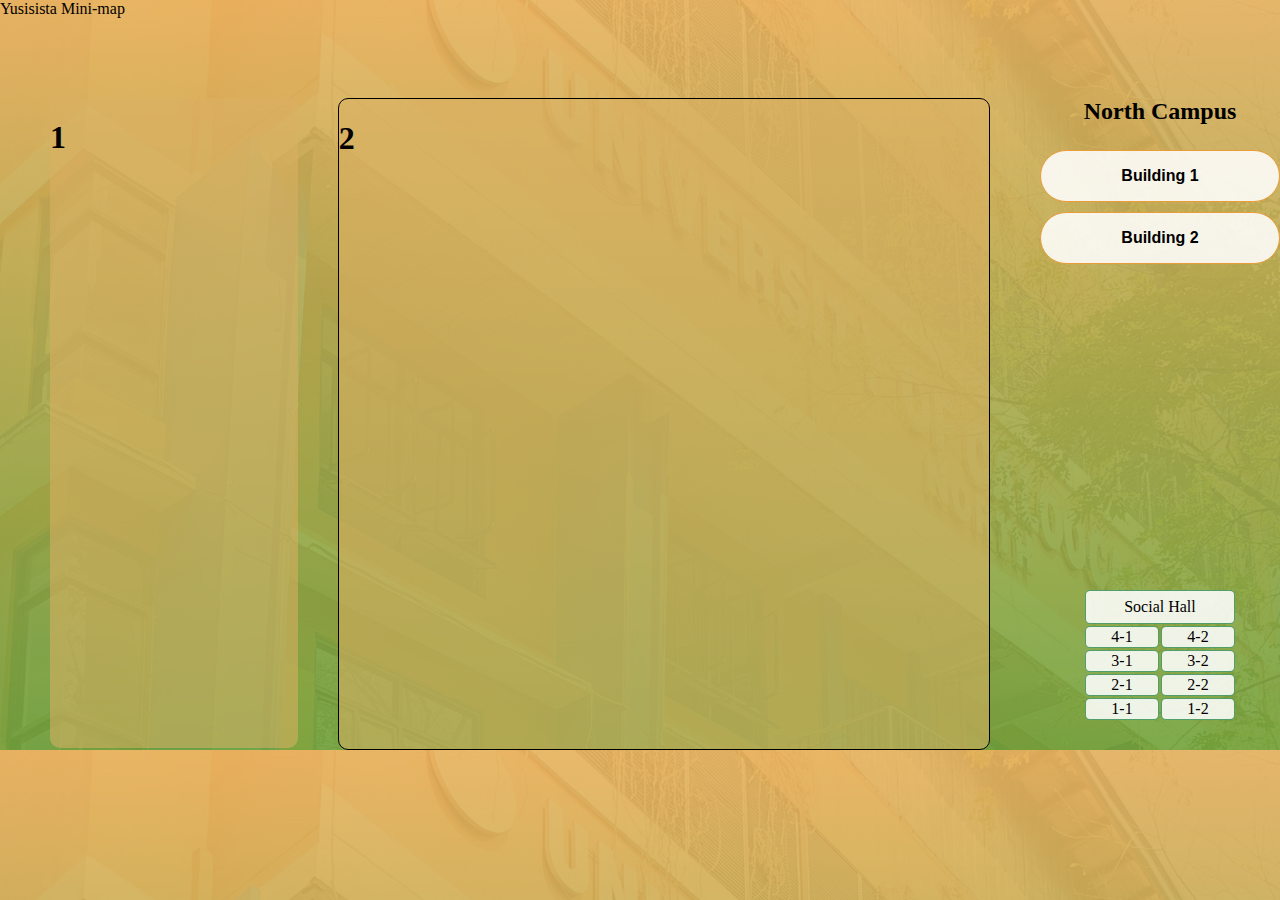
<file: 22222.html>
<!DOCTYPE html>
<html>
<head>
    <header>Yusisista Mini-map</header>
    <title>Yusisista Mini-map</title>
    <link rel="stylesheet" href="index.css">
    <script src="index.js"></script>
    <link rel="shortcut icon" href="favicon.ico" type="image/x-icon">
</head>
<body>
    <div class="rowalign">

           <div class="trybox">
                <h1>1</h1>
           </div>
           <div class="trybox2">
                <h1>2</h1>
           </div>

           <div class="buttonandfloor">
        <div class="btncontainer">
            
            <h2>North Campus</h2>
            <!-- Default buttons for buildings -->
            <button class="button building-button" id="building1" onclick="showFloorsForBuilding1()">Building 1</button>
            
            <button class="button building-button" id="building2" onclick="showFloorsForBuilding2()">Building 2</button>
            
            <!-- Floor buttons for Building 1 -->
            <button class="button" id="button1" style="display: none;" onclick="searchButton(1, 5)">5th floor</button>
            <button class="button" id="button2" style="display: none;" onclick="searchButton(1, 4)">4th floor</button>
            <button class="button" id="button3" style="display: none;" onclick="searchButton(1, 3)">3rd floor</button>
            <button class="button" id="button4" style="display: none;" onclick="searchButton(1, 2)">2nd floor</button>
            <button class="button" id="button5" style="display: none;" onclick="searchButton(1, 1)">1st floor</button>
            <!-- Floor buttons for Building 2 -->
            <button class="button" id="button6" style="display: none;" onclick="searchButton(2, 5)">5th floor</button>
            <button class="button" id="button7" style="display: none;" onclick="searchButton(2, 4)">4th floor</button>
            <button class="button" id="button8" style="display: none;" onclick="searchButton(2, 3)">3rd floor</button>
            <button class="button" id="button9" style="display: none;" onclick="searchButton(2, 2)">2nd floor</button>
            <button class="button" id="button10" style="display: none;" onclick="searchButton(2, 1)">1st floor</button>
            <!-- Back button -->
            <button class="button" id="button11" style="display: none;" onclick="goBack()">Building 1</button>
            <button class="button" id="button12" style="display: none;" onclick="goBack()">Building 2</button>
            <!-- Back button -->
            <button class="button" id="button13" style="display: none;" onclick="goBack()">Back</button>

            
        </div> <!-- end of class row -->
        <table class="floorindicator">
            <tr>
                <td class="floorlayout" colspan="2" id="social">Social Hall</td>
            </tr>
            <tr>
                <td class="floorlayout" id="floor41">4-1</td>
                <td class="floorlayout" id="floor42">4-2</td>
            </tr>
            <tr>
                <td class="floorlayout" id="floor31">3-1</td>
                <td class="floorlayout" id="floor32">3-2</td>
            </tr>
            <tr>
                <td class="floorlayout" id="floor21">2-1</td>
                <td class="floorlayout" id="floor22">2-2</td>
            </tr>
            <tr>
                <td class="floorlayout" id="floor11">1-1</td>
                <td class="floorlayout" id="floor12">1-2</td>
            </tr>
        </table>
    </div>

       
    </div>
</body>
</html>
</file>
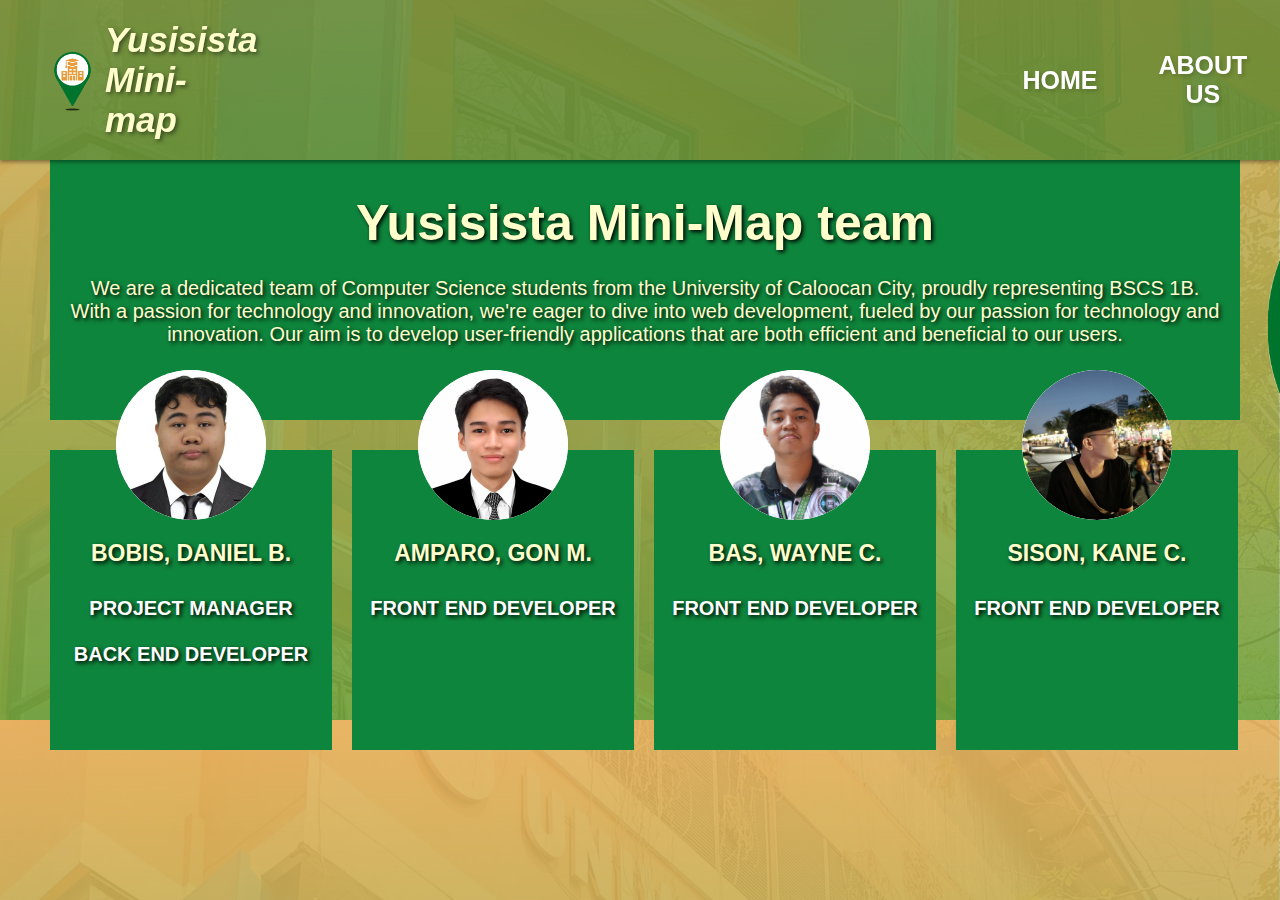
<file: aboutus.html>
<!DOCTYPE html>
<html lang="en">
<head>
    <meta charset="UTF-8">
    <meta name="viewport" content="width=device-width, initial-scale=1.0">
    <link rel="stylesheet" href="index.css">
    <link rel="stylesheet" href="home.css">
    <script src="index.js"></script>
    <script src="home.js"></script>
    <title>Gradient Header with Peach Rectangle</title>
    <style>


       

        .main-container {
            display: flex;
            align-items: flex-start;
            padding: 20px;
            box-sizing: border-box;
            position: relative;
            top: 120px;
        }

        .rectangle-container {
            display: flex;
            flex-direction: column;
            align-items: flex-start; 
            padding: 20px;
            box-sizing: border-box; 
            flex-grow: 1;
        }

        .horizontal-rectangle {
            width: 1190px;
            height: 260px;
            background-color: #0e853c; 
            display: flex;
            flex-direction: column;
            align-items: center; 
            justify-content: center; 
            margin-bottom: 30px;
            box-sizing: border-box; 
            padding: 20px;
            position: relative;
            left: 10px;
        }

        .horizontal-rectangle h2 {
            color: #FFFFCC;
            font-size: 50px; 
            margin: 0; 
            padding-bottom: 25px; 
            font-family: Sans-Serif; 
            text-align: center; 
            font-weight: bolder;
            text-shadow: 2px 2px 4px rgb(0, 0, 0); /* Add text shadow */
        }

        .horizontal-rectangle p {
            color: #FFFFCC;
            font-size: 20px; 
            text-align: center; 
            margin: 0; 
            font-family: Sans-Serif; 
            margin-bottom: 40px;
            text-shadow: 2px 2px 4px rgb(0, 0, 0); /* Add text shadow */
        }

        .vertical-rectangles {
            display: flex;
            justify-content: flex-start; 
            width: 100%;
        }

        .vertical-rectangle {
            width: 282px;
            height: 300px;
            background-color: #0e853c;
            display: flex;
            flex-direction: column; 
            align-items: center;
            justify-content: flex-start; 
            margin: 0 10px; 
            box-sizing: border-box; 
            position: relative;
            padding-top: 60px; 
            
        }

        .circle {
            width: 150px;
            height: 150px;
            background-color: #fff; 
            border-radius: 50%; 
            display: flex;
            justify-content: center;
            align-items: center;
            overflow: hidden;
            flex-shrink: 0; 
            position: absolute;
            top: -80px; 
        }

        .circle img {
            max-width: 100%;
            max-height: 100%;
            border-radius: 50%; 
        }

        .vertical-rectangle p {
            color: white;
            font-size: 20px; 
            font-weight: bold;
            text-align: center; 
            margin-top: 20px; 
            padding: 10px; 
            font-family: Sans-Serif; 
            text-shadow: 2px 2px 4px rgb(0, 0, 0); /* Add text shadow */
        }

        hr {
            border: 0;
            color: #FFFFCC;
            width: 80%; 
            margin: 10px 0; 
        }

        .large-image {
            max-width: 400px;
            max-height: 600px;
            margin-right: 90px;
            flex-shrink: 0;
        }
        .headertext{
            margin-right: 759px;
        }
        .membertitle{
            position: relative;
            bottom: 50px;
            
        }
        strong{
            font-size: 23px;
            font-weight: bolder;
            color: #FFFFCC;
            
        }
        
        
    </style>
</head>
<body>
    <header>
        <div class="header-content">
          <img src="map.ico" alt="Logo" class="logo">
          <p class="headertext">Yusisista Mini-map</p>
          <button id="homeButton" ><a href="index.html">HOME</a></button>
          <button id="aboutusButton" class="buttondesign"><a href="aboutus.html">ABOUT US</a></button>
          <button id="contactusButton" class="buttondesign"><a href="contact us.html">CONTACT US</a></button>
        </div>  
      </header>

    <div class="main-container">
        <div class="rectangle-container">
            <div class="horizontal-rectangle">
                <h2 class="aboutheader">Yusisista Mini-Map team</h2>
                <p class="aboutdescription">We are a dedicated team of Computer Science students from the University of
                Caloocan City, proudly representing BSCS 1B. With a passion for technology and
                innovation, we're eager to dive into web development, fueled by our passion for
                technology and innovation. Our aim is to develop user-friendly applications that are both
                efficient and beneficial to our users.</p>
            </div>
            <div class="vertical-rectangles">
                <div class="vertical-rectangle">
                    <div class="circle">
                        <img src="bobis.jpg" alt="Circle Image 1">
                    </div>
                    <p><strong>BOBIS, DANIEL B.</strong></p>
                    <hr>
                    <p class="membertitle">PROJECT MANAGER <br><br> BACK END DEVELOPER</p>
                </div>
                <div class="vertical-rectangle">
                    <div class="circle">
                        <img src="amparo.jpg" alt="Circle Image 2">
                    </div>
                    <p><strong>AMPARO, GON M.</strong></p>
                    <hr>
                    <p class="membertitle">FRONT END DEVELOPER</p>
                </div>
                <div class="vertical-rectangle">
                    <div class="circle">
                        <img src="wayne.jpg" alt="Circle Image 3">
                    </div>
                    <p><strong>BAS, WAYNE C.</strong></p>
                    <hr>
                    <p class="membertitle">FRONT END DEVELOPER</p>
                </div>
                <div class="vertical-rectangle">
                    <div class="circle">
                        <img src="kane.jpg" alt="Circle Image 4">
                    </div>
                    <p><strong>SISON, KANE C.</strong></p>
                    <hr>
                    <p class="membertitle">FRONT END DEVELOPER</p>
                </div>
            </div>
        </div>
        <img class="large-image" src="ucc.png" alt="Large Image">
    </div>
</body>
</html>
</file>
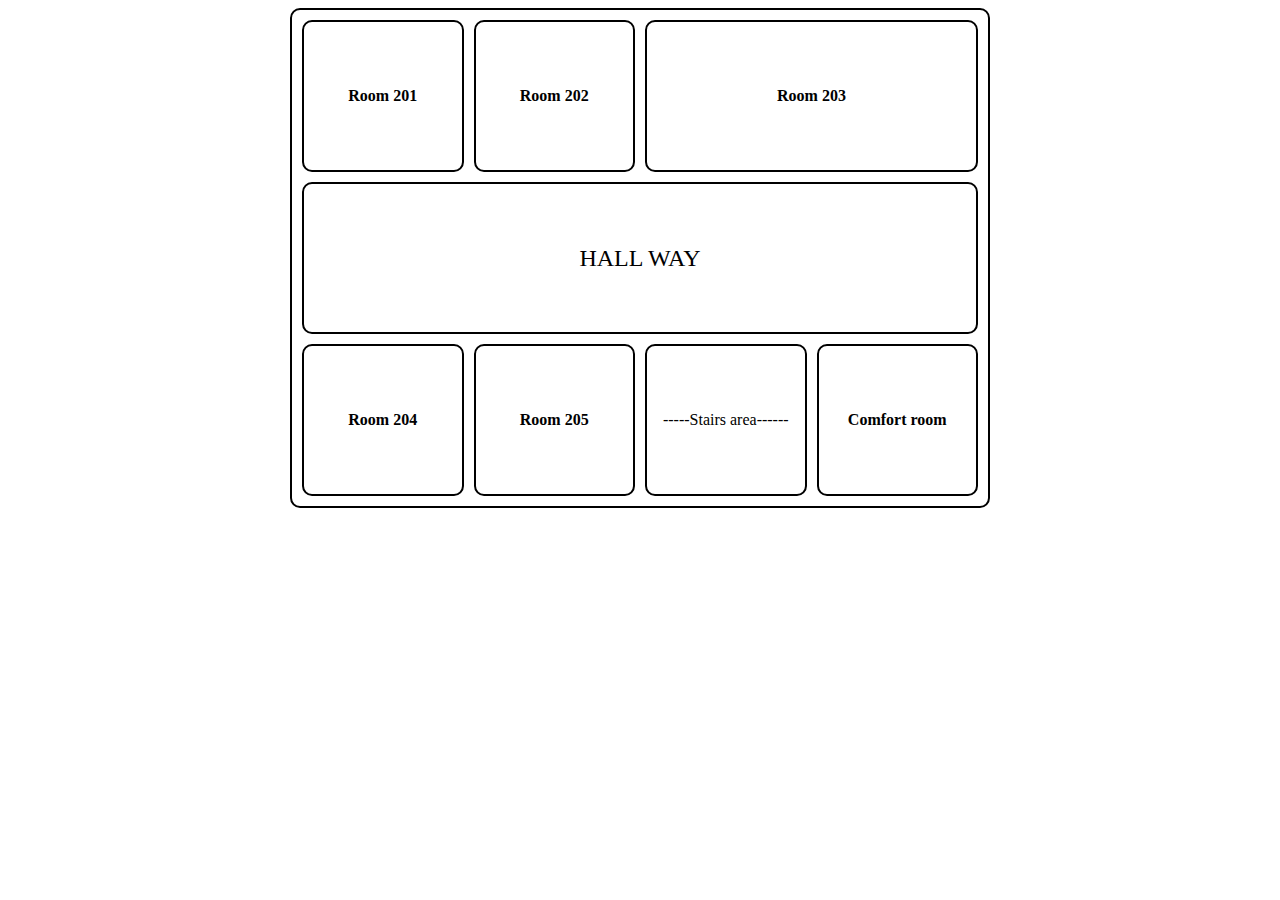
<file: building1.html>
<!DOCTYPE html>
<html>
<head>
    <style>
        .container {
            display: grid;
            grid-template-rows: 1fr 1fr 1fr;
            grid-template-columns: repeat(4, 1fr);
            gap: 10px;
            width: 700px;
            height: 500px;
            margin: auto;
            border: 2px solid black;
            padding: 10px;
            box-sizing: border-box;
            border-radius: 10px;
        }
        .item {
            display: flex;
            align-items: center;
            justify-content: center;
            border: 2px solid black;
            font-size: 16px;
            font-weight: bold;
            background-color: #ffffff;
            cursor: pointer;
            border-radius: 10px;
            transition: background-color 0.3s, transform 0.3s;
        }
        .item:hover {
            background-color: #e0e0e0;
            transform: scale(1.02);
        }
        .hallway {
            justify-content: center;
            align-items: center;
            display: flex;
            grid-column: span 4;
            font-size: 24px;
            cursor: default; /* Disable pointer cursor */
            border: 2px solid black;
            border-radius: 10px;
            
        }
        .room201 {
            grid-column: span 1;
        }
        .room202 {
            grid-column: span 1;
        }
        .room203 {
            grid-column: span 2;
        }
        .room204 {
            grid-column: span 1;
        }
        .room205 {
            grid-column: span 1;
        }
        .stairs-area {
            justify-content: center;
            align-items: center;
            display: flex;
            grid-column: span 1;
            cursor: default; /* Disable pointer cursor */
            border: 2px solid black;
            border-radius: 10px;
            font-size: 16px;
        }
        .comfort-room {
            grid-column: span 1;
        }
    </style>
</head>
<body>

<div class="container">
    <div class="item room201" onclick="alert('Room 201 clicked')">Room 201</div>
    <div class="item room202" onclick="alert('Room 202 clicked')">Room 202</div>
    <div class="item room203" onclick="alert('Room 203 clicked')">Room 203</div>
    <div class="hallway">HALL WAY</div>
    <div class="item room204" onclick="alert('Room 204 clicked')">Room 204</div>
    <div class="item room205" onclick="alert('Room 205 clicked')">Room 205</div>
    <div class="stairs-area" onclick="alert('Stairs Area clicked')">-----Stairs area------</div>
    <div class="item comfort-room" onclick="alert('Comfort Room clicked')">Comfort room</div>
</div>

</body>
</html>
</file>
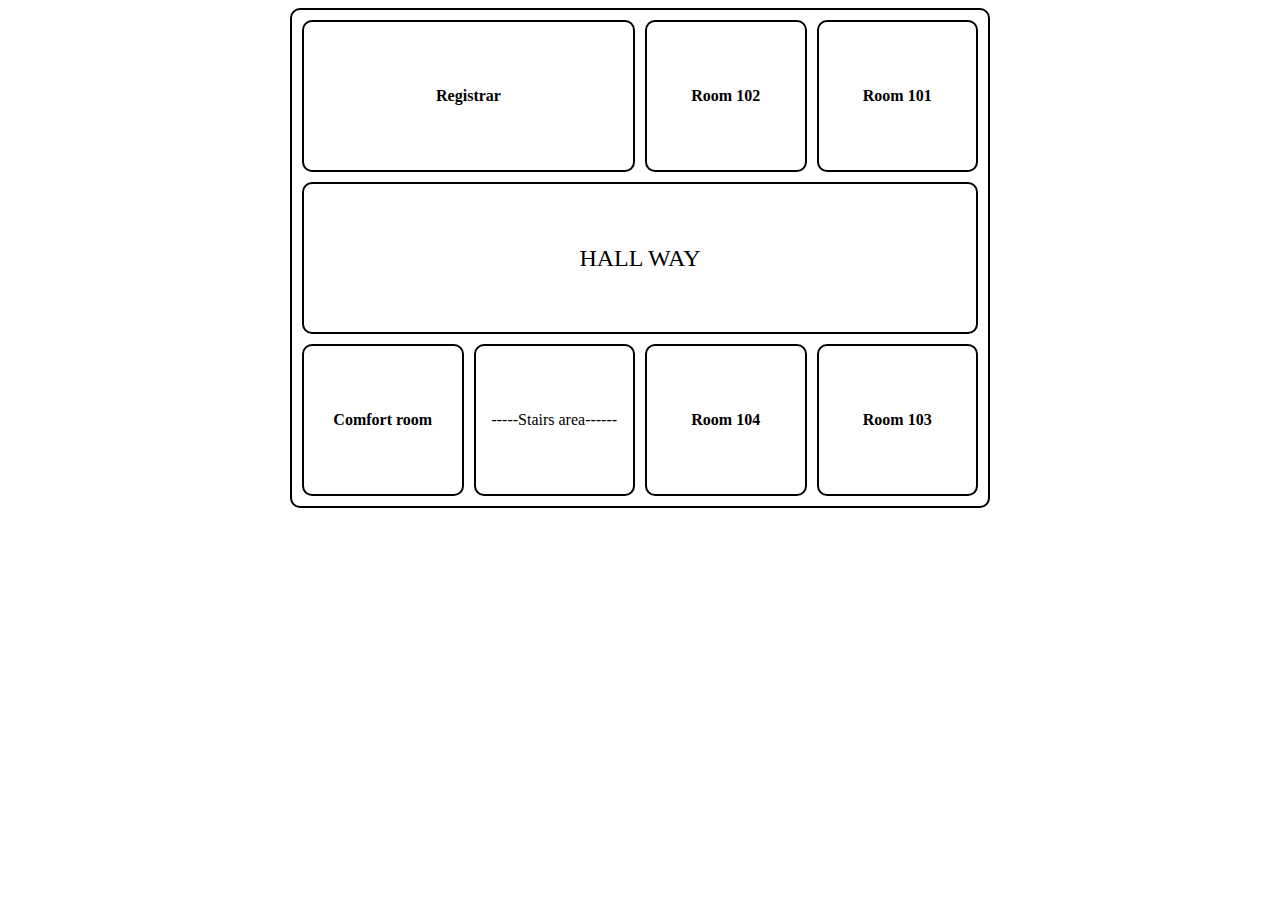
<file: building2.html>
<!DOCTYPE html>
<html>
<head>
    <style>
        .container {
            display: grid;
            grid-template-rows: 1fr 1fr 1fr;
            grid-template-columns: repeat(4, 1fr);
            gap: 10px;
            width: 700px;
            height: 500px;
            margin: auto;
            border: 2px solid black;
            padding: 10px;
            box-sizing: border-box;
            border-radius: 10px;
        }
        .item {
            display: flex;
            align-items: center;
            justify-content: center;
            border: 2px solid black;
            font-size: 16px;
            font-weight: bold;
            background-color: #ffffff;
            cursor: pointer;
            border-radius: 10px;
            transition: background-color 0.3s, transform 0.3s;
        }
        .item:hover {
            background-color: #e0e0e0;
            transform: scale(1.02);
        }
        .hallway {
            justify-content: center;
            align-items: center;
            display: flex;
            grid-column: span 4;
            font-size: 24px;
            cursor: default; /* Disable pointer cursor */
            border: 2px solid black;
            border-radius: 10px;
            
        }
        .b2bigroom {
            grid-column: span 2;
        }
        .room102 {
            grid-column: span 1;
        }
        .room101 {
            grid-column: span 1;
        }
        .roomComfortroom {
            grid-column: span 1;
        }
        .strairs-area {
            justify-content: center;
            align-items: center;
            display: flex;
            grid-column: span 1;
            cursor: default; /* Disable pointer cursor */
            border: 2px solid black;
            border-radius: 10px;
            font-size: 16px;
        }
        .room104{
            justify-content: center;
            align-items: center;
            display: flex;
            grid-column: span 1;
            cursor: default; /* Disable pointer cursor */
            border: 2px solid black;
            border-radius: 10px;
            font-size: 16px;
        }
        .Room103 {
            grid-column: span 1;
        }
    </style>
</head>
<body>

<div class="container">
    <div class="item b2bigroom" onclick="alert('Room Registrar clicked')">Registrar</div>
    <div class="item room102" onclick="alert('Roomm101 clicked')">Room 102</div>
    <div class="item room101" onclick="alert('Room 101 clicked')">Room 101</div>
    <div class="hallway">HALL WAY</div>
    <div class="item roomComfortroom" onclick="alert('Room Comfortroom clicked')"> Comfort room</div>
    <div class="strairs-area" onclick="alert('strairs-area clicked')">-----Stairs area------</div>
    <div class="item room104" onclick="alert('Room 103 clicked')">Room 104 </div>
    <div class="item Room103" onclick="alert('Room 103 clicked')">Room 103</div>
</div>

</body>
</html>
</file>
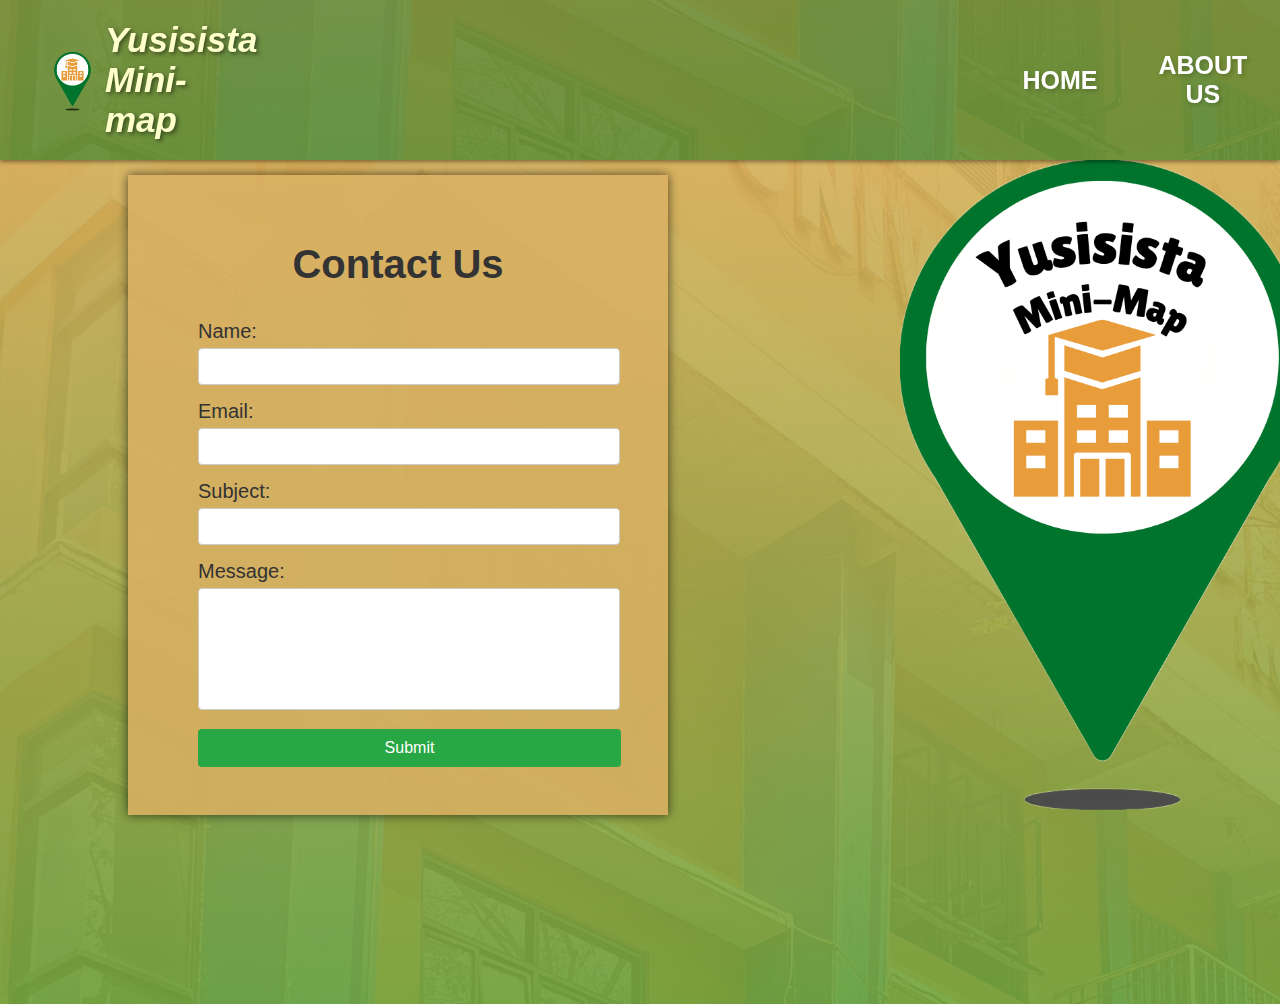
<file: contact us.html>
<!DOCTYPE html>
<html lang="en">
<head>
    <meta charset="UTF-8">
    <meta name="viewport" content="width=device-width, initial-scale=1.0">
    <link rel="stylesheet" href="index.css">
    <link rel="stylesheet" href="home.css">
    <link rel="stylesheet" href="https://cdnjs.cloudflare.com/ajax/libs/font-awesome/4.7.0/css/font-awesome.min.css">
    <script src="index.js"></script>
    <script src="home.js"></script>
    <title>Contact Us</title>
    <style>

        .square {
            width: 500px;
            height: 600px;
            background-color: #dab063dc;
            position: absolute;
            top: 55%;
            left: 10%;
            transform: translateY(-50%);
            display: flex;
            justify-content: center;
            align-items: center;
            padding: 20px;
            box-shadow: 0 0 10px rgba(0, 0, 0, 0.644);
        }
        .form-container {
            width: 100%;
            max-width: 400px;
        }
        h2 {
            text-align: center;
            color: #333;
            font-family: sans-serif;
            font-size: 40px;
        }
        .form-group {
            margin-bottom: 15px;
        }
        .form-group label {
            display: block;
            margin-bottom: 5px;
            color: #333;
            font-family: sans-serif;
            font-size: 20px;
        }
        .form-group input,
        .form-group textarea {
            width: 100%;
            padding: 10px;
            border: 1px solid #ccc;
            border-radius: 4px;
        }
        .form-group textarea {
            resize: none; /* Make textarea not adjustable */
            height: 100px; /* Updated height */
        }
        .form-group button {
            width: 423px;
            padding: 10px;
            background-color: #28a745;
            color: #fff;
            border: none;
            border-radius: 4px;
            cursor: pointer;
            font-size: 16px;
        }
        .form-group button:hover {
            background-color: #218838;
        }
        .headertext{
            margin-right: 759px;
        }
        .large-image {
            max-width: 450px;
            max-height: 650px;
            
            flex-shrink: 0;
            position: relative;
            left: 900px;
            top: 160px;
        }
        .fa-envelope{
            position: relative;
            left: 950px;
            bottom: 290px;
            width: 20px;
            height: 20px;
            font-size: 60px;
        }
        .emailtext{
            position: relative;
            left: 1445px;
            bottom: 364px;
            width: 20px;
            height: 20px;
            font-size: 30px;
            font-family: sans-serif;
            text-shadow: #fff;
            text-shadow: 2px 2px 4px rgb(255, 255, 204);
            font-weight: bold;
        }
        .fa-phone{
            position: relative;
            left: 1370px;
            bottom: 330px;
            width: 20px;
            height: 20px;
            font-size: 60px;
        }
        .phonetext{
            position: relative;
            left: 1445px;
            bottom: 405px;
            width: 20px;
            height: 20px;
            font-size: 30px;
            font-family: sans-serif;
            text-shadow: #fff;
            text-shadow: 2px 2px 4px rgb(255, 255, 204);
            font-weight: bold;
        }
        .fa-map-marker{
            position: relative;
            left: 1372px;
            bottom: 379px;
            width: 20px;
            height: 20px;
            font-size: 60px;
        }
        .loctext{
            
            position: relative;
            left: 1445px;
            bottom: 460px;
            width: 400px;
            height: 20px;
            font-size: 30px;
            font-family: sans-serif;
            text-shadow: #fff;
            text-shadow: 2px 2px 4px rgb(255, 255, 204);
            font-weight: bold;
            word-wrap: break-word;
            
            
        }
    </style>
</head>
<body>

    <header>
        <div class="header-content">
          <img src="map.ico" alt="Logo" class="logo">
          <p class="headertext">Yusisista Mini-map</p>
          <button id="homeButton" ><a href="index.html">HOME</a></button>
          <button id="aboutusButton" class="buttondesign"><a href="aboutus.html">ABOUT US</a></button>
          <button id="contactusButton" class="buttondesign"><a href="contact us.html">CONTACT US</a></button>
        </div>  
      </header>

<div class="square">
    <div class="form-container">
        <h2>Contact Us</h2>
        <form>
            <div class="form-group">
                <label for="name">Name:</label>
                <input type="text" id="name" name="name" required>
            </div>
            <div class="form-group">
                <label for="email">Email:</label>
                <input type="email" id="email" name="email" required>
            </div>
            <div class="form-group">
                <label for="subject">Subject:</label>
                <input type="text" id="subject" name="subject" required>
            </div>
            <div class="form-group">
                <label for="message">Message:</label>
                <textarea id="message" name="message" required></textarea>
            </div>
            <div class="form-group">
                <button class="submitbutton" type="submit" onclick="('SUBMITTED')">Submit</button>
            </div>
        </form>
    </div>
</div>
<img class="large-image" src="ucc.png" alt="Large Image">

    <div class="fa fa-envelope"> </div>
    <p class="emailtext">yusisistadev@gmail.com</p>
    <div class="fa fa-phone"> </div>
    <p class="phonetext">+639000000000</p>
    <div class="fa fa-map-marker"> </div>
    <p class="loctext">Congressional Rd Ext, Barangay 171, Caloocan, Metro Manila</p>
    



</body>
</html>
</file>
<file: index.css>
/* Add gradient header style */
body{
    background-color: #ffffffde;
    background-image: url('slidebg.png');
    background-size: cover;
    margin: 0;
    overflow: hidden;

}


.rowalign {
    display: flex;
    justify-content: flex-start;
    align-items: flex-start;
    flex-direction: row;
    margin-top: 70px;
}

.trybox
{
    background-color: #dab06391;
    width: 400px;
    height: 650px;
    margin-left: 50px;
    margin-right: 10px;
    margin-top: 10px;
    border-radius: 10px;
    z-index: 10;
}   

.informationlogo{  
    border-radius: 50%;
    width: 150px;
    height: 150px;
    margin-top: 20px;
    margin-left: 130px;
}
.logoimg{
    width: 190px;
    height: 170px;
    border-radius: 90%;
    margin-top: -10px;
    margin-left: -23px;
}

.informationheader{
    
    width: 330px;
    height: 30px;
    margin-top: 10px;
    margin-left: 35px;

    text-align: center;
    word-wrap: break-word;
    color: #008a35;
    font-size: 22px;
    font-family: sans-serif;
    font-weight: 800;
    text-shadow: 2px 2px 4px rgb(255, 255, 204);

}

.informationdetails{
    
    width: 330px;
    height: 340px;
    margin-top: 20px;
    margin-left: 35px;
    text-align: center;
    word-wrap: break-word;
    font-size: 20px;
    font-family: sans-serif;
    font-weight: 600;
    text-shadow: 2px 2px 4px rgba(0, 0, 0, 0.452);

}
.informationcontact{

    width: 330px;
    height: 50px;
    margin-top: 10px;
    margin-left: 35px;
    text-align: center;
   
    font-size: 23px;
    font-family: sans-serif;
    text-shadow: 2px 2px 4px rgba(0, 0, 0, 0.452);

}

.fa-facebook{
    position: relative;
    right: 25px;
    top: 4px;
    background: #3B5998;
    color: white;
    padding: 8px;
    font-size: 10px;
    height: 25px;
    width: 25px;
    text-align: center;
    text-decoration: none;
    border-radius: 50%;
}

.fa-globe{
    flex-direction: row;
    position: relative;
    right: 15px;
    top: 4px;
    background: #008a35;
    color: white;
    padding: 8px;
    font-size: 10px;
    
    height: 25px;
    width: 25px;
    text-align: center;
    text-decoration: none;
    border-radius: 50%;

}

.trybox2
{
    background-color: #dab06391;
    border: 1px solid black;
    width: 1050px;
    height: 650px;
    margin-left: 30px;
    margin-right: 50px;
    margin-top: 10px;
    border-radius: 10px;
}

.defaultmap{
    position: absolute;
    width: 1050px;
    height: 600px;
    z-index: 1;
    visibility: show;

}
/* ------------------------ SEARCH BAR--------------------------*/

/* ------------------------ BUTTONS--------------------------*/
.buttonandfloor{

    display: flex;
    flex-direction: column;
    
    align-items: center;
    margin-top: 20px;

}

.btncontainer {
    text-align: center;
    margin-top: -30px;
    display: flex;
    flex-direction: column;
    height: 450px;
}

.button {
    width: 240px;
    background-color: #ffffffde;
    color: black;
    border-radius: 10em;
    font-size: 16px;
    font-weight: 600;
    padding: 1em 2em;
    cursor: pointer;
    transition: all 0.3s ease-in-out;
    border: 1px solid #e89d3a;
    box-shadow: 0 0 0 0 black;
    margin-top: 5px;
    margin-bottom: 5px;
        
}


.button:hover,
.button:focus {
    background-color: #f8ad4bc0;
    color: rgb(0, 0, 0);
    box-shadow: 2px 5px 0 0 #00732ca9;
}

.button:active {
    transform: translateY(2px) translateX(1px);
    box-shadow: 0 0 0 0 #00732cb4;
}


/* ------------------------ BUTTONS--------------------------*/



/* -------------------FLOOR INDICATOR---------------------------*/
.floorindicator{

    border-radius: 5px;
    color: black;
    margin-top: 60px;
}
.floorlayout{
    border-radius: 5px;
    border: 1px solid #00732ca9;
    width: 70px;
    text-align: center;
}
#social {
    background-color: #ffffffde;
    height: 30px;
}
#floor41 {
    background-color: #ffffffde;
}
#floor42 {
    background-color: #ffffffde;
}
#floor31 {
    background-color: #ffffffde;
}
#floor32 {
    background-color: #ffffffde;
}
#floor21 {
    background-color: #ffffffde;
}
#floor22 {
    background-color: #ffffffde;
}
#floor11 {
    background-color: #ffffffde;
 }
#floor12 {
    background-color: #ffffffde;
}

.slide:hover, .scaleOnHover:hover {
    transform: scale(1.05);
    background-color: #fba523e7;
  }

.building2floor1 {
    position: absolute;
    display: grid;
    grid-template-rows: 1fr 1fr 1fr;
    grid-template-columns: repeat(4, 1fr);
    gap: 10px;
    width: 1050px;
    height: 650px;
    margin: auto;
    border: 2px solid black;
    padding: 10px;
    box-sizing: border-box;
    border-radius: 10px;
    visibility: hidden;
    font-weight: bolder;
}

.building2floor2 {
    position: absolute;
    display: grid;
    grid-template-rows: 1fr 1fr 1fr;
    grid-template-columns: repeat(4, 1fr);
    gap: 10px;
    width: 1050px;
    height: 650px;
    margin: auto;
    border: 2px solid black;
    padding: 10px;
    box-sizing: border-box;
    border-radius: 10px;
    visibility: hidden;
    font-weight: bolder;
}

.building2floor3 {
    position: absolute;
    display: grid;
    grid-template-rows: 1fr 1fr 1fr;
    grid-template-columns: repeat(4, 1fr);
    gap: 10px;
    width: 1050px;
    height: 650px;
    margin: auto;
    border: 2px solid black;
    padding: 10px;
    box-sizing: border-box;
    border-radius: 10px;
    visibility: hidden;
    font-weight: bolder;
}

.building2floor4 {
    position: absolute;
    display: grid;
    grid-template-rows: 1fr 1fr 1fr;
    grid-template-columns: repeat(4, 1fr);
    gap: 10px;
    width: 1050px;
    height: 650px;
    margin: auto;
    border: 2px solid black;
    padding: 10px;
    box-sizing: border-box;
    border-radius: 10px;
    visibility: hidden;
    font-weight: bolder;
}

.building2floor5 {
    position: absolute;
    display: grid;
    grid-template-rows: 1fr 1fr 1fr;
    grid-template-columns: repeat(4, 1fr);
    gap: 10px;
    width: 1050px;
    height: 650px;
    margin: auto;
    border: 2px solid black;
    padding: 10px;
    box-sizing: border-box;
    border-radius: 10px;
    visibility: hidden;
    font-weight: bolder;
}
.item {
    display: flex;
    align-items: center;
    justify-content: center;
    border: 2px solid black;
    font-size: 16px;
    font-weight: bold;
    background-color: #ffffff;
    cursor: pointer;
    border-radius: 10px;
    transition: background-color 0.3s, transform 0.3s;
}
.item:hover {
    background-color: #e0e0e0;
    transform: scale(1.02);
}
.hallway {
    justify-content: center;
    align-items: center;
    display: flex;
    grid-column: span 4;
    font-size: 24px;
    cursor: default; /* Disable pointer cursor */
    border: 2px solid black;
    border-radius: 10px;
    
}
/* Big room 1 */
.b2bigroom1 {
    grid-column: span 2;
}

/* Big room 2 */
.b2bigroom2 {
    grid-column: span 2;
}

/* Big room 3 */
.b2bigroom3 {
    grid-column: span 2;
}

/* Big room 4 */
.b2bigroom4 {
    grid-column: span 2;
}

/* Room 101 */
.room101 {
    grid-column: span 1;
}
/* Room 102 */
.room102 {
    grid-column: span 1;
}
/* Room 103 */
.room103 {
    grid-column: span 1;
}
/* Room 104 */
.room104 {
    justify-content: center;
    align-items: center;
    display: flex;
    grid-column: span 1;
    cursor: default; /* Disable pointer cursor */
    border: 2px solid black;
    border-radius: 10px;
    font-size: 16px;
}

/* Room 201 */
.room201 {
    grid-column: span 1;
}
/* Room 202 */
.room202 {
    grid-column: span 1;
}
/* Room 203 */
.room203 {
    grid-column: span 1;
}
/* Room 204 */
.room204 {
    grid-column: span 1;
}

/* Room 301 */
.room301 {
    grid-column: span 1;
}
/* Room 302 */
.room302 {
    grid-column: span 1;
}
/* Room 303 */
.room303 {
    grid-column: span 1;
}
/* Room 304 */
.room304 {
    grid-column: span 1;
}

/* Room 401 */
.room401 {
    grid-column: span 1;
}
/* Room 402 */
.room402 {
    grid-column: span 1;
}
/* Room 403 */
.room403 {
    grid-column: span 1;
}
/* Room 404 */
.room404 {
    grid-column: span 1;
}



.roomComfortroom {
    grid-column: span 1;
}
.strairs-area {
    justify-content: center;
    align-items: center;
    display: flex;
    grid-column: span 1;
    cursor: default; /* Disable pointer cursor */
    border: 2px solid black;
    border-radius: 10px;
    font-size: 16px;
}


.fade {
    opacity: 0;
    transition: opacity 0.5s;
}

.fade-in {
    opacity: 1;
}

.building1floor1 {
    position: absolute;
    display: grid;
    grid-template-rows: 1fr 1fr 1fr;
    grid-template-columns: repeat(4, 1fr);
    gap: 10px;
    width: 1050px;
    height: 650px;
    margin: auto;
    border: 2px solid black;
    padding: 10px;
    box-sizing: border-box;
    border-radius: 10px;
    visibility: hidden;
    font-weight: bolder;


}

.building1floor2 {
    position: absolute;
    display: grid;
    grid-template-rows: 1fr 1fr 1fr;
    grid-template-columns: repeat(4, 1fr);
    gap: 10px;
    width: 1050px;
    height: 650px;
    margin: auto;
    border: 2px solid black;
    padding: 10px;
    box-sizing: border-box;
    border-radius: 10px;
    visibility: hidden;
    font-weight: bolder;
}

.building1floor3 {
    position: absolute;
    display: grid;
    grid-template-rows: 1fr 1fr 1fr;
    grid-template-columns: repeat(4, 1fr);
    gap: 10px;
    width: 1050px;
    height: 650px;
    margin: auto;
    border: 2px solid black;
    padding: 10px;
    box-sizing: border-box;
    border-radius: 10px;
    visibility: hidden;
    font-weight: bolder;

}

.building1floor4 {
    position: absolute;
    display: grid;
    grid-template-rows: 1fr 1fr 1fr;
    grid-template-columns: repeat(4, 1fr);
    gap: 10px;
    width: 1050px;
    height: 650px;
    margin: auto;
    border: 2px solid black;
    padding: 10px;
    box-sizing: border-box;
    border-radius: 10px;
    visibility: hidden;
    font-weight: bolder;

}

.building1floor5 {
    position: absolute;
    display: grid;
    grid-template-rows: 1fr 1fr 1fr;
    grid-template-columns: repeat(4, 1fr);
    gap: 10px;
    width: 1050px;
    height: 650px;
    margin: auto;
    border: 2px solid black;
    padding: 10px;
    box-sizing: border-box;
    border-radius: 10px;
    visibility: hidden;
    font-weight: bolder;

}

.item {
    display: flex;
            align-items: center;
            justify-content: center;
            border: 2px solid black;
            font-size: 16px;
            font-weight: bold;
            background-color: #ffffff;
            cursor: pointer;
            border-radius: 10px;
            transition: background-color 0.3s, transform 0.3s;
}


.item:hover {
    background-color: #e0e0e0;
    transform: scale(1.02);

}

.hallway {
    justify-content: center;
    align-items: center;
    display: flex;
    grid-column: span 4;
    font-size: 24px;
    cursor: default; /* Disable pointer cursor */
    border: 2px solid black;
    border-radius: 10px;
}

/* Big room 1 */
.b1bigroom1 {
    grid-column: span 1;
}

/* Big room 2 */
.b1bigroom2 {
    grid-column: span 1;
}

/* Big room 3 */
.b1bigroom3 {
    grid-column: span 1;
}

/* Big room 4 */
.b1bigroom4 {
    grid-column: span 1;
}

/* Room 106 */
.room106 {
    grid-column: span 1;
}

/* Room 107 */
.room107 {
    grid-column: span 2;
}

/* Room 108 */
.room108 {
    grid-column: span 1;
}

/* Room 109 */
.room109 {
    grid-column: span 1;
}

/* Room 206 */
.room206 {
    grid-column: span 1;
}

/* Room 207 */
.room207 {
    grid-column: span 2;
}

/* Room 208 */
.room208 {
    grid-column: span 1;
}

/* Room 209 */
.room209 {
    grid-column: span 1;
}

/* Room 306 */
.room306 {
    grid-column: span 1;
}

/* Room 307 */
.room307 {
    grid-column: span 2;
}

/* Room 308 */
.room308 {
    grid-column: span 1;
}

/* Room 309 */
.room309 {
    grid-column: span 1;
}

/* Room 406 */
.room406 {
    grid-column: span 1;
}

/* Room 407 */
.room407 {
    grid-column: span 2;
}

/* Room 408 */
.room408 {
    grid-column: span 1;
}

/* Room 409 */
.room409 {
    grid-column: span 1;
}

.roomComfortroom {
    grid-column: span 1;
}

.stairs-area {
    justify-content: center;
    align-items: center;
    display: flex;
    grid-column: span 1;
    cursor: default; /* Disable pointer cursor */
    border: 2px solid black;
    border-radius: 10px;
    font-size: 16px;

}




/* -------------------FLOOR INDICATOR---------------------------*/

/* Responsive styles */
/* Additional CSS for 2400 x 1080 resolution */
/* Additional adjustments for full responsiveness */
@media (max-width: 1080px) {
    /* Header adjustments */
    header {
        padding: 15px;
        font-size: 70px;
        height: 100px;
    }
    .search-bar:focus {
        width: 240px;
        border-color: #E89C3A;
        
    }

    /* Search bar adjustments */
    .search-bar {
        width: 190px;
        height: 100px;
        margin-bottom: 10px; /* Adjusted margin */
        transition: width 0.3s ease;
        border-radius: 5em;
        border-color: #E89C3A;
        background-image: url("https://encrypted-tbn0.gstatic.com/images?q=tbn:ANd9GcQfZMqLWMNI7_q0jrqQqOD9fhJqxSdgiwqgJ3nz4Neszw&s");
        background-size:  60px 60px;
        background-repeat: no-repeat;
        background-position: 20px 20px;
        padding-left: 100px;
        font-size: 40px;
    }

    /* Button adjustments */
    .button {
        width: 100%;
        max-width: 350px;
        margin-bottom: 15px;
        font-size: 30px;
        padding: 1.2em 2em;
    }

    /* Button container adjustments */
    .btncontainer {
        margin-top: 20px;
    }

    /* Floor indicator adjustments */
    .floorindicator,
    .floorlayout {
        display: none;

    }

    /* Additional adjustments for smaller screens */
    @media (max-width: 600px) {
        /* Header adjustments */
        header {
            padding: 10px;
            font-size: 18px;
        }



        /* Button adjustments */
        .button {
            max-width: none;
            padding: 1em 2em;
        }

        /* Button container adjustments */
        .btncontainer {
            margin-top: 10px;
        }
    }
}
</file>
<file: home.css>
/* Yusisi logo */
.yusisi {
  float: left;
  
  margin-top: 1vh;
  margin-left: 0%;
  z-index: 1000;

}

.yusisilogo{
  position: relative;
  bottom: 50px;
  left: 150px;
  width: 450px;
  height: 650px;
  padding-left: 50px;
  transition: transform 0.3s ease;
}
.yusisilogo:hover{
  transform: scale(1.05);

}

.logo{
  margin-left: 40px;
}

/* Styles for header */
header {
  background-image: url(header.png);
  box-shadow: 0 2px 4px rgba(0, 0, 0, 0.4); /* Add shadow */
  padding: px;
  letter-spacing: 0px;
  word-spacing: 4.4px;
  color: #f0f8ff;
  text-decoration: none solid rgb(68, 68, 68);
  font-style: normal;
  font-variant: normal;
  text-transform: none;
  width: 100%;
  box-sizing: border-box;
  position: fixed;
  top: 0;
  left: 0;
  z-index: 1000;
}

.header-content {
  display: flex;
  justify-content: start;
  align-items: center;
  width: 100%;
}

.slide:hover, .scaleOnHover:hover {
  transform: scale(1.05);
  background-color: #fba523e7;
}

.headertext {
  margin: 0;
  padding: 0;
  margin-right: 700px;
  color: #FFFFCC;
  font-style: italic;
  font-family: sans-serif;
  font-size: 35px; 
  padding-top: 20px;
  padding-bottom: 20px;
  font-weight: bold;
  text-shadow: 2px 2px 4px rgba(0, 0, 0, 0.5); /* Add text shadow */
}

.homebut{

  transition: color 0.3s ease; /* Transition for text color change */
  transition: box-shadow 0.3s ease; /* Transition for shadow effect */
  transition: color 0.3s ease, transform 0.3s ease; /* Add transition for transform */
}

.buttondesign, .homebut {
  background-color: transparent; /* Make background transparent */
  color: #01732d; /* Set the initial text color */
  border: none;
  padding: 0px 15px;
  margin-left: 40px;
  border-radius: 5px;
  font-family: 'Roboto Slab';
  cursor: pointer;
  transition: color 0.3s ease; /* Transition for text color change */
  transition: box-shadow 0.3s ease; /* Transition for shadow effect */
  transition: color 0.3s ease, transform 0.3s ease; /* Add transition for transform */
  
}

.buttondesign:hover, .homebut:hover {
  color: #fba423; /* Change text color on hover */
  text-shadow: 2px 2px 4px rgba(0, 0, 0, 0.5);
  box-shadow: none; /* Remove any shadow */
  transform: scale(1.05); /* Slightly increase the size */
}

#homeButton{
  border: 0;
  background-color: #01732d00;
}

a, #homeButton {
  font-family: sans-serif;
  font-size: 25px;
  text-decoration: none;
  color: white;
  font-weight: 800;
  text-shadow: 2px 2px 4px rgba(0, 0, 0, 0.2);
  transition: color 0.3s ease, transform 0.3s ease; 
  transition: transform 0.3s ease; /* Add smooth transition effect */
}

a:hover, #homeButton:hover {
  color: #fba423; /* Change text color on hover */
  text-shadow: 2px 2px 4px rgba(0, 0, 0, 0.5);
  box-shadow: none; /* Remove any shadow */
  transform: scale(1.05); /* Slightly increase the size */
}

#fblink{
  position: relative;
  right: 25px;
  font-size: 15px;
  font-weight: bold;
  
}

#weblink{
  position: relative;
  right: 15px;
  font-size: 15px;
  font-weight: bold;
}







.logo-container {
  flex-direction: row-reverse;
  position: fixed;
  top: 1px; /* Adjust as needed */
  right: 20px; /* Adjust as needed */
  z-index: 1001; /* Ensure it's above the header */
  transition: transform 2s ease-in-out;
  width: 65px;
  height: 65px;
}

.logo {
  width: 75px;
  height: 65px;
}

/* Background styles */
.bg1, .bg2 {
  position: fixed;
  top: 0;
  left: 0;
  width: 100vw;
  height: 100vh;
  z-index: -1;
  
  transition: opacity 2s ease-in-out;
}

/* Description box style */
.description   {
  position: relative;
  left: 180px;
  margin: 200px 650px 30px;
  width: 750px;
  height: 300px;
  border-radius: 30px;
  padding: 40px; /* Adjusted padding for better content placement */
  padding-top: 60px;
  background: #0e853c;
  font-family: sans-serif; 
  font-size: 25px; 
  letter-spacing: 0.5px; 
  word-spacing: 2px; 
  color: #f0f8ff;
  text-decoration: none;
  font-style: italic;
  text-transform: none;
  text-align: justify;
  color: #FFFFCC;
  line-height: 1.6; /* Adjusted line height for better spacing */
  box-shadow: 0 4px 6px rgba(0, 0, 0, 0.1); /* Added a subtle shadow for depth */
}

.descriptiontext{
  position: relative;
  bottom: 25px;
  font-size: 25px; 
  font-family: sans-serif; 
  font-weight: 700;
  text-shadow: 2px 2px 4px rgba(0, 0, 0, 0.637); /* Add text shadow */
}

.campuslabel{
  font-family: sans-serif; 
  font-size: 30px; 
  font-weight: 900;
  color: #ffffcc;
  text-shadow: 2px 2px 4px rgba(0, 0, 0, 0.726); /* Add text shadow */

}




.slide {
  position: relative;
  bottom: 150px;
  left: 120px;
  margin-left: 50vh;
  width: 350px;
  height: 100px;
  border-radius: 30px;
  background: #d68d1f;
  font-family: sans-serif;
  font-size: 20px;
  letter-spacing: 0.5px;
  word-spacing: 2px;
  color: #f0f8ff;
  font-size: 30px;
  font-weight: 900;
  text-decoration: none;
  font-style: normal;
  text-transform: none;
  text-align: center;
  line-height: 1.5;
  font-weight: bold;
  box-shadow: 0 2px 4px rgba(0, 0, 0, 0.1); /* Add a subtle shadow */
  transition: transform 0.3s ease; /* Add smooth transition effect */
}



/* Styles for the second page */
.second-page {
  display: none; /* Initially hidden */
  position: absolute;
  top: 75px;
  width: 100%;
  height: 100%;
  background-color: rgba(95, 95, 95, 0.253);
}



.homebut{
  opacity: 0;

}



.no-scroll {
  overflow: hidden;
}



.slide {
  /* Other button styles */
  transition: transform 0.5s ease, opacity 0.5s ease, background-color 0.5s ease; 
}

.slide:hover, .scaleOnHover:hover {
  transform: scale(1.05);
  background-color: #fba523e7;
}
</file>
